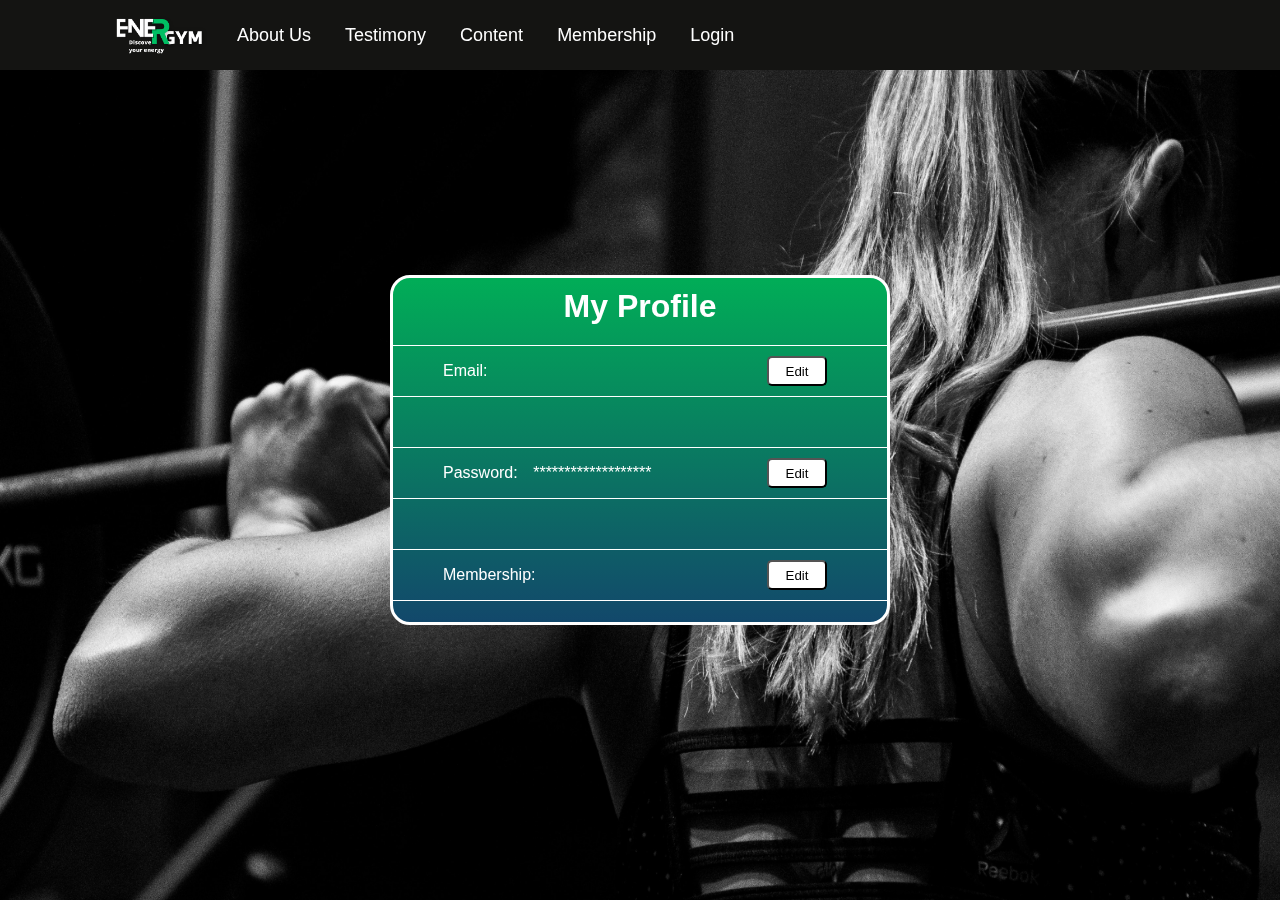
<file: profile-page.html>
<!DOCTYPE html>
<html lang="en">
<head>
    <meta charset="UTF-8">
    <meta name="viewport" content="width=device-width, initial-scale=1.0">
    <title>Energym</title>
    <link rel="icon" href="img/logo.png">
    <link rel="stylesheet" href="CSS/profile-page.css">
    <link rel="stylesheet" href="CSS/navbar-ardi.css">
    <link rel="stylesheet" href="CSS/login-ardi.css">
    <link rel="stylesheet" href="CSS/register-ardi.css">
</head>
<body>
    <!-- NAVBAR -->
    <div class="navbar-wrapper" id="navbar-from-js"></div>
    <div id="glass-login-register"></div>
    <div class="login-container" id="pop-up-login"></div>
    <div class="register-container" id="pop-up-register"> </div>
    <div class="login-container" id="pop-up-email"></div>
    <div class="login-container" id="pop-up-password"> </div>
    <!-- NAVBAR END HERE -->

    <div id="profile-container">
        <div id="profile-title">
            <h1>My Profile</h1>
        </div>
        <div id="user-profile">
            <div class="data-container">
                <div class="content">Email:</div>
                <div class="container-edit-content">
                    <div class="edit-content" id="display-profile-email">
                    </div>
                    <div class="btn-container">
                        <button class="btn" id="btn-profile-email">Edit</button>
                    </div>
                </div>
            </div>
            <div class="data-container">
                <div class="content">Password:</div>
                <div class="container-edit-content">
                    <div class="edit-content">
                        *******************
                    </div>
                    <div class="btn-container">
                        <button class="btn" id="btn-profile-password">Edit</button>
                    </div>
                </div>
            </div>
            <div class="data-container">
                <div class="content">Membership:</div>
                <div class = "container-edit-content">
                    <div class="edit-content" id="display-profile-membership">
                    </div>
                    <div class="btn-container">
                        <button class="btn" id="btn-profile-membership">Edit</button>
                    </div>
                </div>
            </div>
        </div>
    </div>

    <script src="JS/navbar-ardi.js"></script>
    <script src="JS/profile-page.js"></script>
</body>
</html>
</file>
<file: CSS/profile-page.css>
html, body {
    height: 100%;
    width: 100%;
}

body {
    background-image: url(../img/slide-1.png);
    background-repeat: no-repeat;
    background-size: cover;
}

#profile-container {
    position: fixed;
    top: 50%;
    left: 50%;
    transform: translate(-50%, -50%);
    border: solid;
    border-radius: 20px;
    width: 500px;
    height: 350px;
    text-align: center;
    background: linear-gradient(#01ad57, #12486B);
    color: white;
    padding-top: 10px;
}

.container-edit-content{
    display: contents;
}

/* #profile-title {
    
} */

/* #user-profile {
    display: flex;
} */


.data-container {
    display: flex;
    flex-direction: row;
    margin-top: 20px;
    margin-bottom: 50px;
    align-items: center;
    width: 100%;
    justify-content: space-between;
    padding-left: 50px;
    padding-right: 50px;
    border: 1px solid;
    border-left: none;
    border-right: none;
    padding-top: 10px;
    padding-bottom: 10px;
}

.btn-container {
    margin-left: 100px;
    margin-right: 10px;
}

.btn {
    width: 60px;
    height: 30px;
    border-radius: 5px;
    background: white;
    color: black;
    padding: 2px;
}

.btn:hover {
    background-color: #01ad57;
    color: white;
}
</file>
<file: CSS/navbar-ardi.css>
*{
  margin: 0;
  padding: 0;
  box-sizing: border-box;
  text-decoration: none;
  font-family: sans-serif;
}
.navbar-wrapper{
  background: #141412;
  position: fixed;
  width: 100%;
  box-sizing: border-box;
  z-index: 9999;
}
.navbar-wrapper nav{
  position: relative;
  display: flex;
  max-width: calc(100% - 200px);
  margin: 0 auto;
  height: 70px;
  align-items: center;
  justify-content: space-between;
}
nav .navbar-content{
  display: flex;
  align-items: center;
}
nav .navbar-content .navbar-links{
  margin-left: auto;
  display: flex;
}
.navbar-content .navbar-logo a{
  color: #fff;
  font-size: 30px;
  font-weight: 600;
}
.navbar-content .navbar-logo img{
  border-radius: 4px;
  padding: 5px;
  width: 120px;
  
}
.navbar-content .navbar-links li{
  list-style: none;
  line-height: 70px;
}
.navbar-content .navbar-links li a,
.navbar-content .navbar-links li label{
  color: #fff;
  font-size: 18px;
  font-weight: 500;
  padding: 9px 17px;
  border-radius: 5px;
  transition: all 0.3s ease;
  cursor:pointer
}
.navbar-content .navbar-links li label{
  display: none;
}
.navbar-content .navbar-links li a:hover,
.navbar-content .navbar-links li label:hover{
  background: #323c4e;
}

/* Dropdown Menu code start */
.navbar-content .navbar-links ul{
  position: absolute;
  background: #171c24;
  top: 80px;
  z-index: -1;
  opacity: 0;
  visibility: hidden;
}
.navbar-content .navbar-links li:hover > ul{
  top: 70px;
  opacity: 1;
  visibility: visible;
  transition: all 0.3s ease;
}
.navbar-content .navbar-links ul li a{
  display: block;
  width: 100%;
  line-height: 30px;
  border-radius: 0px!important;
}
.navbar-content .navbar-links ul ul{
  position: absolute;
  top: 0;
  right: calc(-100% + 8px);
}
.navbar-content .navbar-links ul li{
  position: relative;
}
.navbar-content .navbar-links ul li:hover ul{
  top: 0;
}

#glass-login-register {
  position: fixed;
  z-index: 9998;
  background: grey;
  opacity: 90%;
  width: 100%;
  height: 100%;
  display:none
}

#glass-login-register.display-glass-container{
  display: block;
}
</file>
<file: CSS/login-ardi.css>
.login-container{
  position: fixed;
  top: 50%;
  left: 50%;
  transform: translate(-50%, -50%);
  z-index: 9999;
  border-radius: 10px;
  color: #fff;
}

.login-container{
  display: none;
  background: #171c24;
  width: 410px;
  padding: 30px;
  box-shadow: 0 0 8px rgba(0,0,0,0.1);
}
.display-login-container{
  display: block;
}
.login-container #login-close-btn{
  position: absolute;
  right: 20px;
  top: 15px;
  font-size: 18px;
  cursor: pointer;
}
.login-container #login-close-btn:hover{
  color:red;
}

.login-container .profile-close-btn{
  position: absolute;
  right: 20px;
  top: 15px;
  font-size: 18px;
  cursor: pointer;
}
.login-container .profile-close-btn:hover{
  color:red;
}

.login-container .text{
  font-size: 35px;
  font-weight: 600;
  text-align: center;
}
.login-container form{
  margin-top: -20px;
}
.login-container form .login-data{
  height: 45px;
  width: 100%;
  margin: 40px 0;
}
form .login-data label{
  font-size: 18px;
}
form .login-data input{
  height: 100%;
  width: 100%;
  padding-left: 10px;
  font-size: 17px;
  border: 1px solid silver;
  border-radius: 10px;
}
form .login-data input:focus{
  border-color: #3498db;
  border-bottom-width: 2px;
}
form .login-btn{
  margin: 30px 0;
  height: 45px;
  width: 100%;
  position: relative;
  overflow: hidden;
  border-radius: 10px;
}
form .login-btn .inner{
  height: 100%;
  width: 300%;
  position: absolute;
  left: -100%;
  z-index: -1;
  background: -webkit-linear-gradient(right, #01ad57, #12486B, #01ad57, #12486B);
  transition: all 0.4s;
}
form .login-btn:hover .inner{
  left: 0;
}
form .login-btn button{
  height: 100%;
  width: 100%;
  background: none;
  border: none;
  color: #fff;
  font-size: 18px;
  font-weight: 500;
  text-transform: uppercase;
  letter-spacing: 1px;
  cursor: pointer;
}
form .signup-link{
  text-align: center;
}
form .signup-link a{
  color: #3498db;
  text-decoration: none;
  cursor: pointer;
}
form .signup-link a:hover{
  text-decoration: underline;
}
</file>
<file: CSS/register-ardi.css>
.register-container{
    position: fixed;
    top: 50%;
    left: 50%;
    transform: translate(-50%, -50%);
    z-index: 9999;
    border-radius: 10px;
    color: #fff;
  }
  
  .register-container{
    display: none;
    background: #171c24;
    width: 410px;
    padding: 30px;
    box-shadow: 0 0 8px rgba(0,0,0,0.1);
  }
  .display-register-container{
    display: block;
  }
  .register-container #register-close-btn{
    position: absolute;
    right: 20px;
    top: 15px;
    font-size: 18px;
    cursor: pointer;
  }
  .register-container #register-close-btn:hover{
    color:red;
  }
  .register-container .text{
    font-size: 35px;
    font-weight: 600;
    text-align: center;
  }
  .register-container form{
    margin-top: -20px;
  }
  .register-container form .register-data{
    height: 45px;
    width: 100%;
    margin: 40px 0;
  }
  form .register-data label{
    font-size: 18px;
  }
  form .register-data input{
    height: 100%;
    width: 100%;
    padding-left: 10px;
    font-size: 17px;
    border: 1px solid silver;
    border-radius: 10px;
  }
  form .register-data input:focus{
    border-color: #3498db;
    border-bottom-width: 2px;
  }
  form .register-btn{
    margin: 30px 0;
    height: 45px;
    width: 100%;
    position: relative;
    overflow: hidden;
    border-radius: 10px;
  }
  form .register-btn .inner{
    height: 100%;
    width: 300%;
    position: absolute;
    left: -100%;
    z-index: -1;
    background: -webkit-linear-gradient(right, #01ad57, #12486B, #01ad57, #12486B);
    transition: all 0.4s;
  }
  form .register-btn:hover .inner{
    left: 0;
  }
  form .register-btn button{
    height: 100%;
    width: 100%;
    background: none;
    border: none;
    color: #fff;
    font-size: 18px;
    font-weight: 500;
    text-transform: uppercase;
    letter-spacing: 1px;
    cursor: pointer;
  }
  form .signup-link{
    text-align: center;
  }
  form .signup-link a{
    color: #3498db;
    text-decoration: none;
  }
  form .signup-link a:hover{
    text-decoration: underline;
  }
</file>
